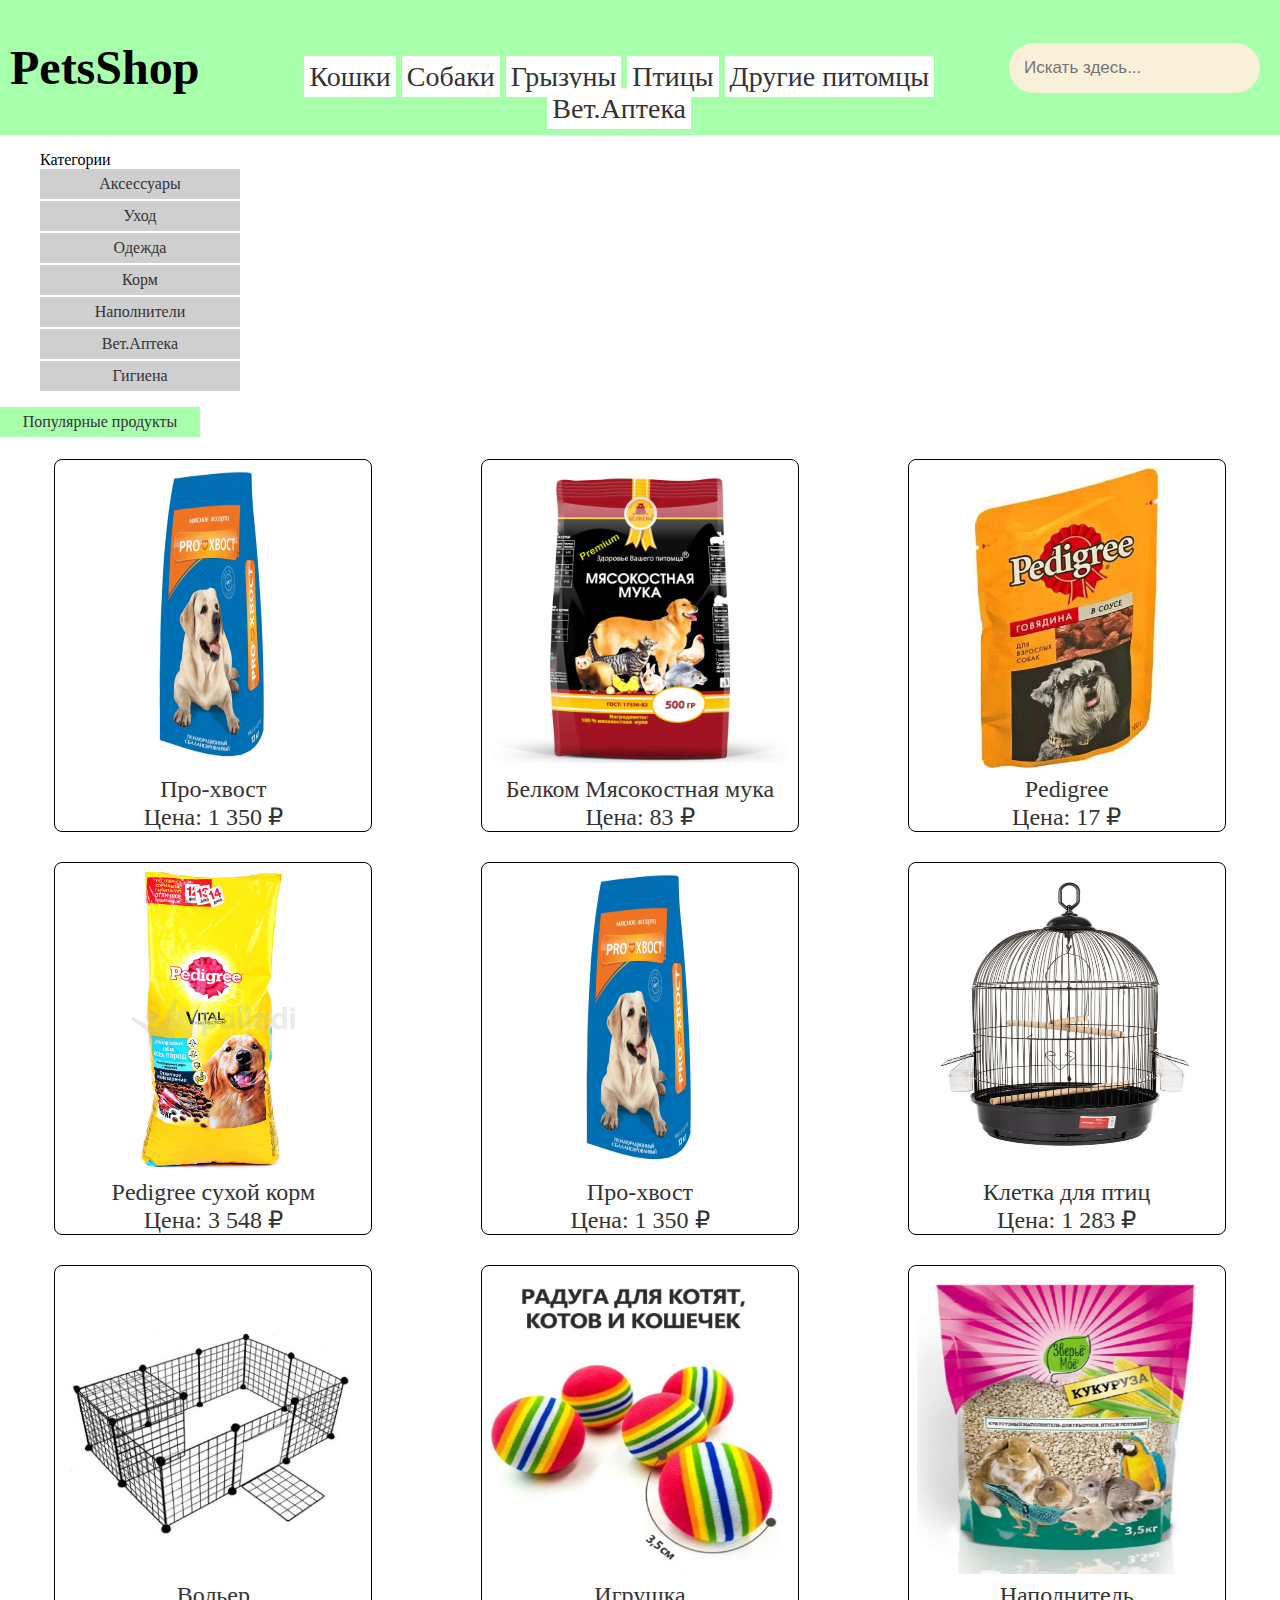
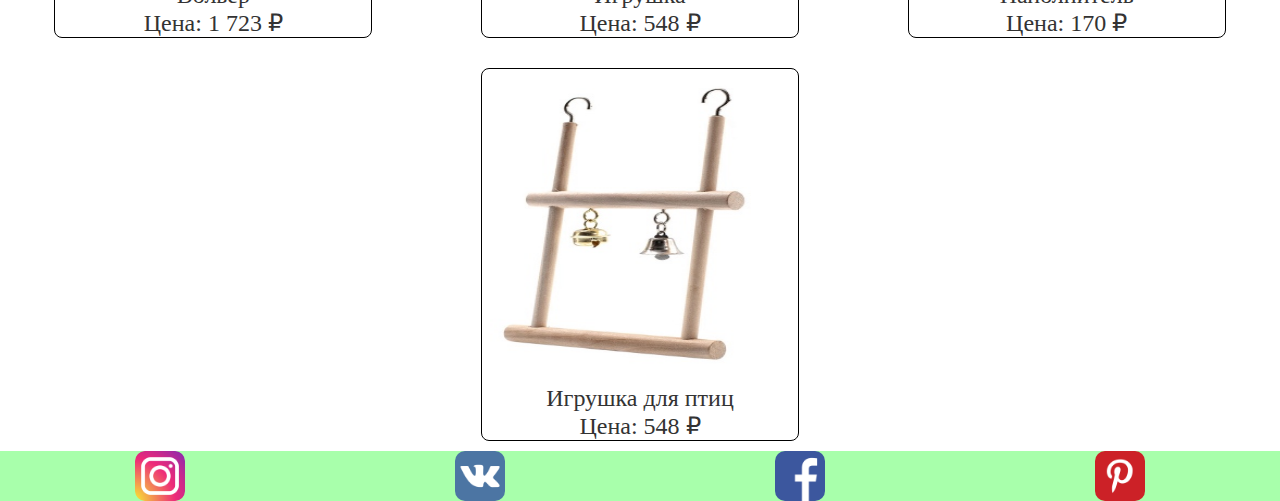
<file: index.html>
<?php
		require 'libs/db.php';
?>

<!DOCTYPE html>
<html lang="en">
<head>
<title>Цветик</title>
	<meta charset="UTF-8">
  <link rel="stylesheet" href="style.css">

  <script src="https://ajax.googleapis.com/ajax/libs/jquery/1.12.4/jquery.min.js"></script>

  <script type="text/javascript">
	jQuery(document).ready(function($){  
$('#slow_nav  ul li').hover(
            function () {
                $('ul', this).stop().slideDown(400);
            }, 
            function () {
                $('ul', this).stop().slideUp(400);            
            }
        );
});
</script>



  </head>
<body>

	<header>

				<div class="textcontainer">
					<span class="particletext confetti"><b>PetsShop</b></span>
					<script src='animation.js'></script>
				</div>

				<div>
	<nav id="slow_nav">
    		<ul>
    		<li>
		        <a href="cat.html">Кошки</a>
		        <a href="dog.html">Собаки</a>
		        <a href="rodents.html">Грызуны</a>
		        <a href="birds.html">Птицы</a>
		        <a href="#">Другие питомцы</a>
		        <a href="VetApteka.html">Вет.Аптека</a>
		    </li>
		</ul>
		            
	</div>
					
					<form>
  						<input type="text" a href="exit.php" placeholder="Искать здесь...">
	</header>
<content>

	<div class="left_menu">

<ul class="menu1">
	<p class = "Kat">Категории</p>
<li class="li1"><a href="Sheets/page1.html" class="mainmenu1">Аксессуары</a></li>
<li class="li1"><a href="Sheets/page2.html" class="mainmenu1">Уход</a></li>
<li class="li1"><a href="Sheets/page3.html" class="mainmenu1">Одежда</a></li>
<li class="li1"><a href="Sheets/page4.html" class="mainmenu1">Корм</a></li>
<li class="li1"><a href="Sheets/page5.html" class="mainmenu1">Наполнители</a></li>
<li class="li1"><a href="Sheets/page5.html" class="mainmenu1">Вет.Аптека</a></li>
<li class="li1"><a href="Sheets/page5.html" class="mainmenu1">Гигиена</a></li>
</ul>
</div>


	




<li class="li2"><a href="" class="mainmenu1">Популярные продукты</a></li>
	<div class="content" >
		<a class="content_a" ><img class="content_Gypsophiles1" src="images/GlTovar1.png"><p align="center" class="content_text_flowers">Про-хвост <br>Цена: 1 350 ₽</p></a>

		<a  class="content_a"><img class="content_Gypsophiles1" src="images/GlTovar2.jpg"><p align="center" class="content_text_flowers">Белком Мясокостная мука<br>Цена: 83 ₽</p></a>

		<a  class="content_a"><img class="content_Gypsophiles1" src="images/GlTovar3.jpg"><p align="center" class="content_text_flowers">Pedigree <br>Цена: 17 ₽ </p></a>

		<a class="content_a"> <img class="content_Gypsophiles1" src="images/GlTovar4.jpg"><p align="center" class="content_text_flowers">Pedigree сухой корм <br>Цена: 3 548 ₽</p></a>
		<a class="content_a" ><img class="content_Gypsophiles1" src="images/GlTovar1.png"><p align="center" class="content_text_flowers">Про-хвост <br>Цена: 1 350 ₽</p></a>

		<a  class="content_a"><img class="content_Gypsophiles1" src="images/КлеткаП.jpg"><p align="center" class="content_text_flowers">Клетка для птиц<br>Цена: 1 283 ₽</p></a>

		<a  class="content_a"><img class="content_Gypsophiles1" src="images/ВольерС.jpg"><p align="center" class="content_text_flowers">Вольер <br>Цена: 1 723 ₽ </p></a>

		<a class="content_a"> <img class="content_Gypsophiles1" src="images/ИгрушкаК.jpg"><p align="center" class="content_text_flowers">Игрушка<br>Цена: 548 ₽</p></a>

		<a  class="content_a"><img class="content_Gypsophiles1" src="images/НаполнительГ.jpg"><p align="center" class="content_text_flowers">Наполнитель <br>Цена: 170 ₽ </p></a>

		<a class="content_a"> <img class="content_Gypsophiles1" src="images/ИгрушкаП.jpg"><p align="center" class="content_text_flowers">Игрушка для птиц <br>Цена: 548 ₽</p></a>

</content>
	<footer>
			<div class="content">
				<img class="content_img2" src="images/instagram.png">
				<img class="content_img3" src="images/Vkontakte.png">
				<img class="content_img4" src="images/facebook.png">
				<img class="content_img5" src="images/pinterest.png">
			</div>
	</footer>
</body>
</html>
</file>
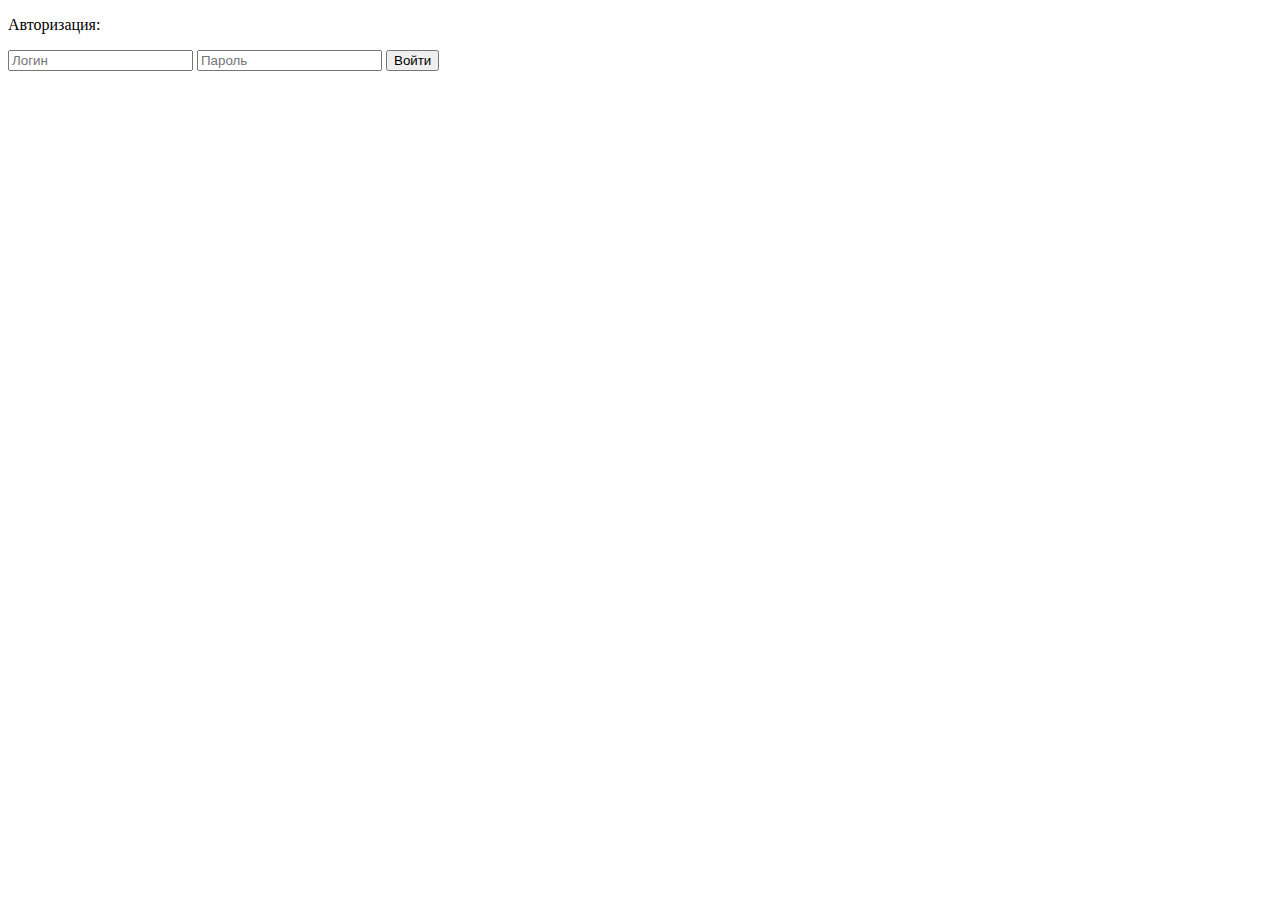
<file: avtadministrator.html>
<!DOCTYPE html>
<html>
<head>
<title>Страница</title>
<meta charset="utf-8">
</head>
<body>
<p>Авторизация:</p>
<form action="Vxod.php" method="post">
  <input name="login" placeholder="Логин">
  <input type="password" name="password" placeholder="Пароль">
  <input type="submit" value="Войти">
</form>
</body>
</html>
</file>
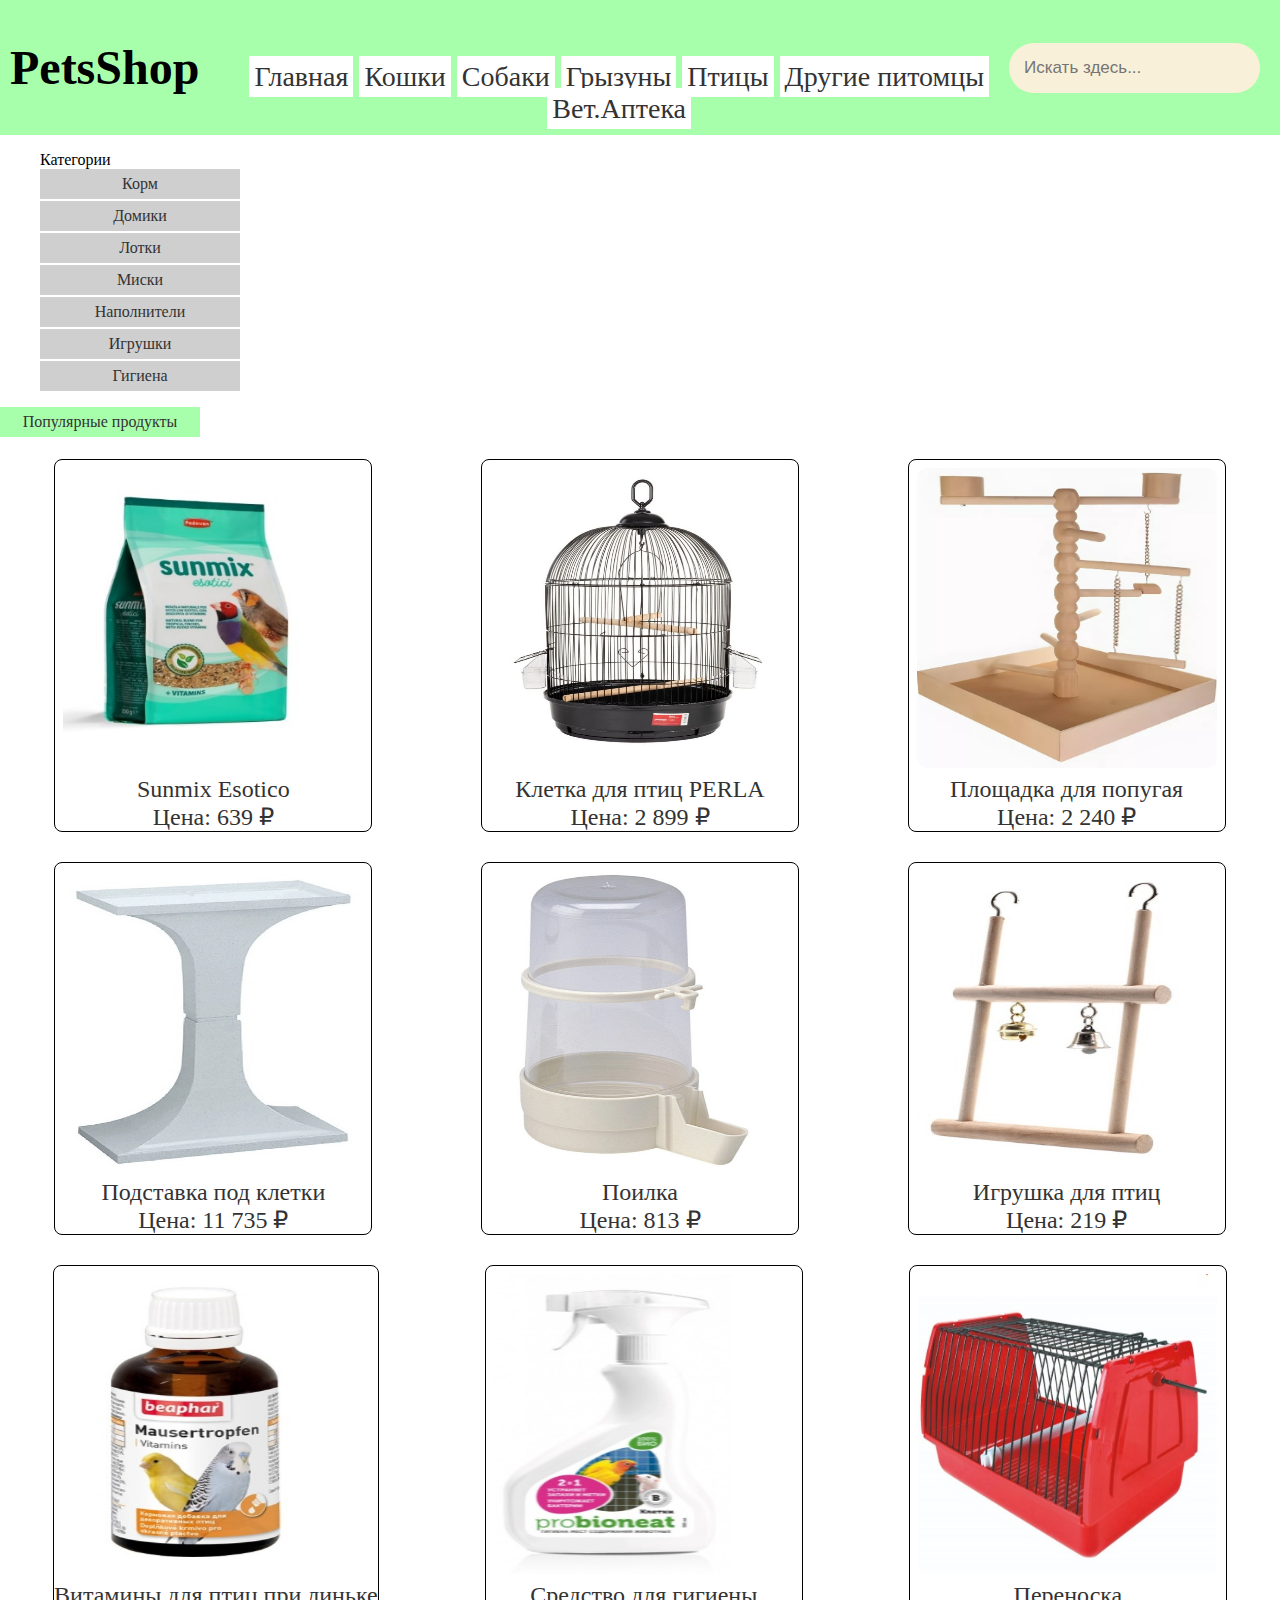
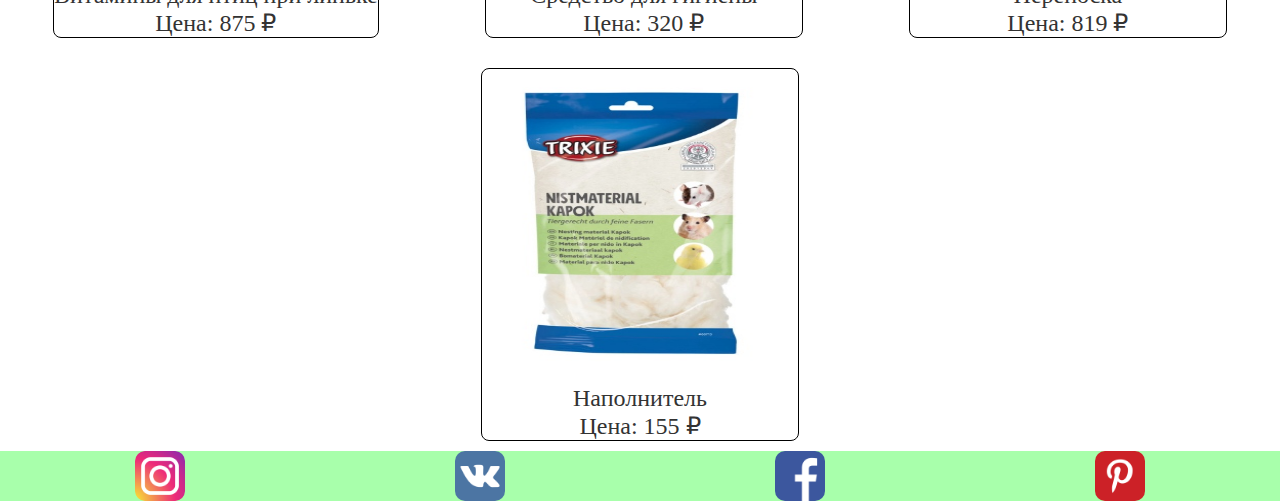
<file: birds.html>
<?php
		require 'libs/db.php';
?>

<!DOCTYPE html>
<html lang="en">
<head>
	<meta name="viewport" content="width=1920" >
<title>Цветик</title>
	<meta charset="UTF-8">
  <link rel="stylesheet" href="style.css">

  <script src="https://ajax.googleapis.com/ajax/libs/jquery/1.12.4/jquery.min.js"></script>

  <script type="text/javascript">
	jQuery(document).ready(function($){  
$('#slow_nav  ul li').hover(
            function () {
                $('ul', this).stop().slideDown(400);
            }, 
            function () {
                $('ul', this).stop().slideUp(400);            
            }
        );
});
</script>



  </head>
<body>

	<header>

				<div class="textcontainer">
					<span class="particletext confetti"><b>PetsShop</b></span>
					<script src='animation.js'></script>
				</div>

				<div>
	<nav id="slow_nav">
    		<ul>
    		<li>
    			<a href="index.html">Главная</a>
		        <a href="cat.html">Кошки</a>
		        <a href="dog.html">Собаки</a>
		        <a href="rodents.html">Грызуны</a>
		        <a href="birds.html">Птицы</a>
		        <a href="#">Другие питомцы</a>
		        <a href="VetApteka.html">Вет.Аптека</a>
		    </li>
		</ul>
		            
	</div>
					
					<form>
  						<input type="text" a href="exit.php" placeholder="Искать здесь...">
	</header>
<content>

	<div class="left_menu">

<ul class="menu1">
	<p class = "Kat">Категории</p>
<li class="li1"><a href="Sheets/page1.html" class="mainmenu1">Корм</a></li>
<li class="li1"><a href="Sheets/page2.html" class="mainmenu1">Домики</a></li>
<li class="li1"><a href="Sheets/page3.html" class="mainmenu1">Лотки</a></li>
<li class="li1"><a href="Sheets/page4.html" class="mainmenu1">Миски</a></li>
<li class="li1"><a href="Sheets/page5.html" class="mainmenu1">Наполнители</a></li>
<li class="li1"><a href="Sheets/page5.html" class="mainmenu1">Игрушки</a></li>
<li class="li1"><a href="Sheets/page5.html" class="mainmenu1">Гигиена</a></li>
</ul>
</div>


	




<li class="li2"><a href="" class="mainmenu1">Популярные продукты</a></li>
	<div class="content" >
		<a class="content_a" ><img class="content_Gypsophiles1" src="images/КормП.jpg"><p align="center" class="content_text_flowers">Sunmix Esotico<br>Цена: 639 ₽</p></a>

		<a  class="content_a"><img class="content_Gypsophiles1" src="images/КлеткаП.jpg"><p align="center" class="content_text_flowers">Клетка для птиц PERLA<br>Цена: 2 899 ₽</p></a>

		<a  class="content_a"><img class="content_Gypsophiles1" src="images/СтендП.jpg"><p align="center" class="content_text_flowers">Площадка для попугая <br>Цена: 2 240 ₽ </p></a>

		<a class="content_a"> <img class="content_Gypsophiles1" src="images/ПодставкаП.jpg"><p align="center" class="content_text_flowers">Подставка под клетки <br>Цена: 11 735 ₽</p></a>

		<a class="content_a" ><img class="content_Gypsophiles1" src="images/МискаП.jpg"><p align="center" class="content_text_flowers">Поилка <br>Цена: 813 ₽</p></a>

		<a  class="content_a"><img class="content_Gypsophiles1" src="images/ИгрушкаП.jpg"><p align="center" class="content_text_flowers">Игрушка для птиц<br>Цена: 219 ₽</p></a>

		<a  class="content_a"><img class="content_Gypsophiles1" src="images/ВитаминыП.jpg"><p align="center" class="content_text_flowers">Витамины для птиц при линьке <br>Цена: 875 ₽ </p></a>

		<a class="content_a"> <img class="content_Gypsophiles1" src="images/ГигиенаП.jpg"><p align="center" class="content_text_flowers">Средство для гигиены<br>Цена: 320 ₽</p></a>

		<a  class="content_a"><img class="content_Gypsophiles1" src="images/ПереноскаП.jpg"><p align="center" class="content_text_flowers">Переноска<br>Цена: 819 ₽ </p></a>

		<a class="content_a"> <img class="content_Gypsophiles1" src="images/НаполнительП.jpg"><p align="center" class="content_text_flowers">Наполнитель <br>Цена: 155 ₽</p></a>

</content>
	<footer>
			<div class="content">
				<img class="content_img2" src="images/instagram.png">
				<img class="content_img3" src="images/Vkontakte.png">
				<img class="content_img4" src="images/facebook.png">
				<img class="content_img5" src="images/pinterest.png">
			</div>
	</footer>
</body>
</html>
</file>
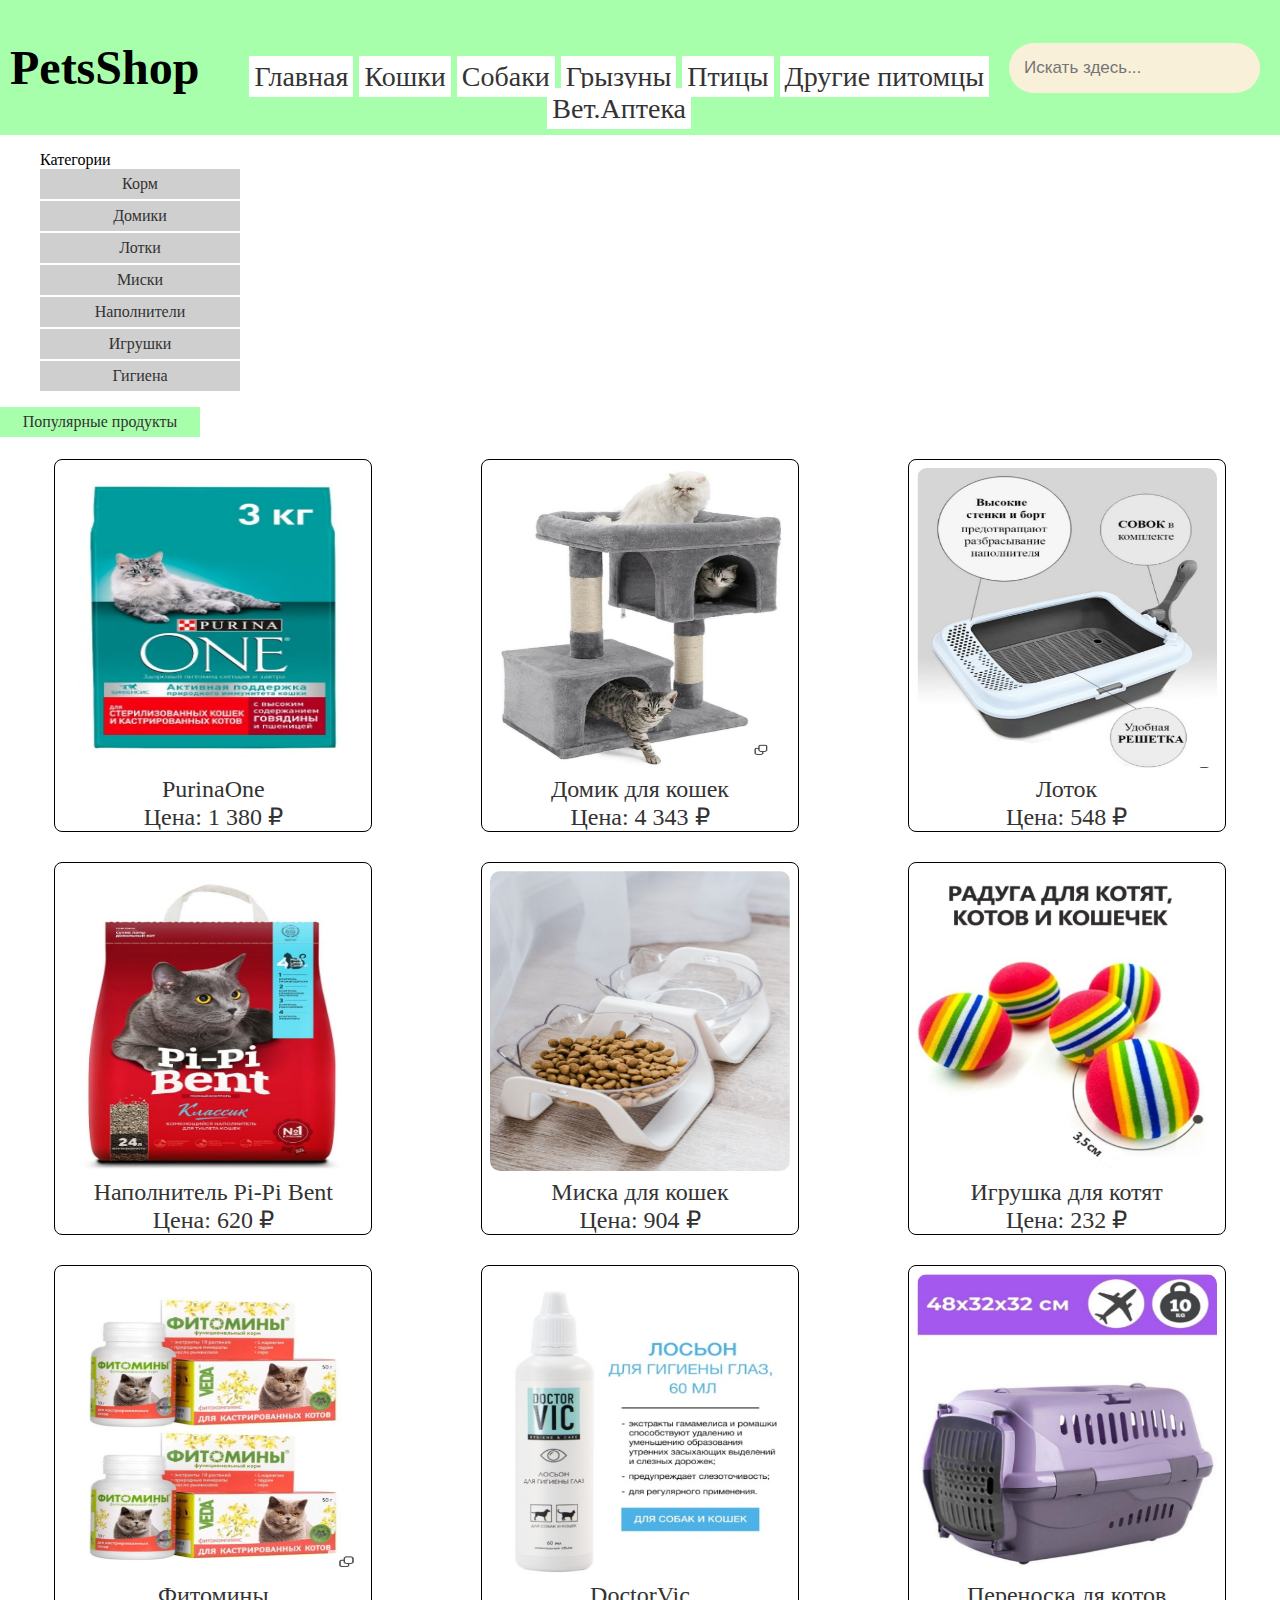
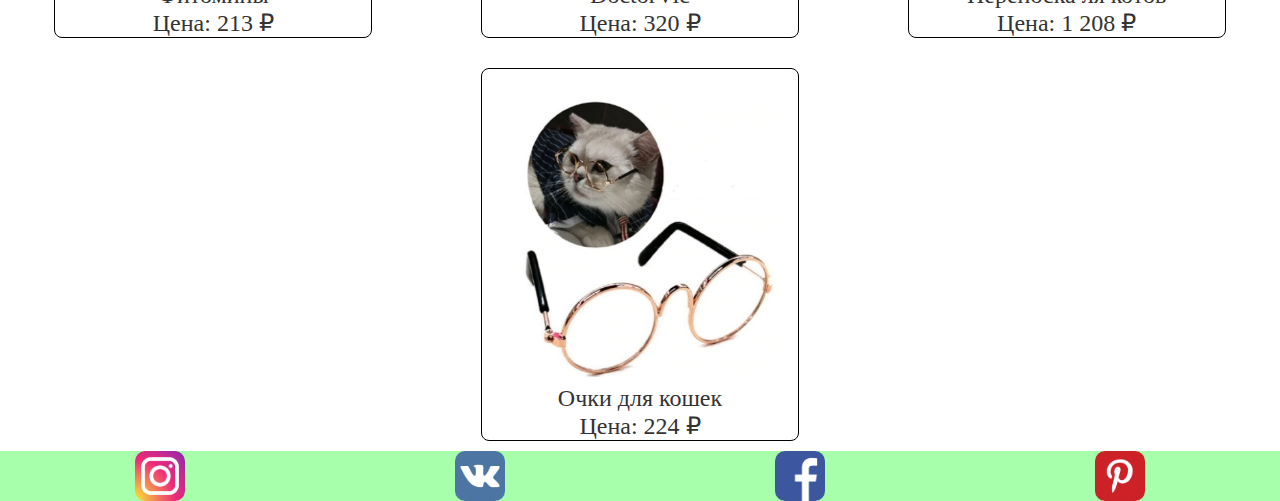
<file: cat.html>
<?php
		require 'libs/db.php';
?>

<!DOCTYPE html>
<html lang="en">
<head>
	<meta name="viewport" content="width=1920" >
<title>Цветик</title>
	<meta charset="UTF-8">
  <link rel="stylesheet" href="style.css">

  <script src="https://ajax.googleapis.com/ajax/libs/jquery/1.12.4/jquery.min.js"></script>

  <script type="text/javascript">
	jQuery(document).ready(function($){  
$('#slow_nav  ul li').hover(
            function () {
                $('ul', this).stop().slideDown(400);
            }, 
            function () {
                $('ul', this).stop().slideUp(400);            
            }
        );
});
</script>



  </head>
<body>

	<header>

				<div class="textcontainer">
					<span class="particletext confetti"><b>PetsShop</b></span>
					<script src='animation.js'></script>
				</div>

				<div>
	<nav id="slow_nav">
    		<ul>
    		<li>
    			<a href="index.html">Главная</a>
		        <a href="cat.html">Кошки</a>
		        <a href="dog.html">Собаки</a>
		        <a href="rodents.html">Грызуны</a>
		        <a href="birds.html">Птицы</a>
		        <a href="#">Другие питомцы</a>
		        <a href="VetApteka.html">Вет.Аптека</a>
		    </li>
		</ul>
		            
	</div>
					
					<form>
  						<input type="text" a href="exit.php" placeholder="Искать здесь...">
	</header>
<content>

	<div class="left_menu">

<ul class="menu1">
	<p class = "Kat">Категории</p>
<li class="li1"><a href="Sheets/page1.html" class="mainmenu1">Корм</a></li>
<li class="li1"><a href="Sheets/page2.html" class="mainmenu1">Домики</a></li>
<li class="li1"><a href="Sheets/page3.html" class="mainmenu1">Лотки</a></li>
<li class="li1"><a href="Sheets/page4.html" class="mainmenu1">Миски</a></li>
<li class="li1"><a href="Sheets/page5.html" class="mainmenu1">Наполнители</a></li>
<li class="li1"><a href="Sheets/page5.html" class="mainmenu1">Игрушки</a></li>
<li class="li1"><a href="Sheets/page5.html" class="mainmenu1">Гигиена</a></li>
</ul>
</div>


	




<li class="li2"><a href="" class="mainmenu1">Популярные продукты</a></li>
	<div class="content" >
		<a class="content_a" ><img class="content_Gypsophiles1" src="images/КормК.jpg"><p align="center" class="content_text_flowers">PurinaOne <br>Цена: 1 380 ₽</p></a>

		<a  class="content_a"><img class="content_Gypsophiles1" src="images/ДомикК.jpg"><p align="center" class="content_text_flowers">Домик для кошек<br>Цена: 4 343 ₽</p></a>

		<a  class="content_a"><img class="content_Gypsophiles1" src="images/ЛотокК.jpg"><p align="center" class="content_text_flowers">Лоток <br>Цена: 548 ₽ </p></a>

		<a class="content_a"> <img class="content_Gypsophiles1" src="images/НаполнительК.jpg"><p align="center" class="content_text_flowers">Наполнитель Pi-Pi Bent <br>Цена: 620 ₽</p></a>

		<a class="content_a" ><img class="content_Gypsophiles1" src="images/МискаК.jpg"><p align="center" class="content_text_flowers">Миска для кошек <br>Цена: 904 ₽</p></a>

		<a  class="content_a"><img class="content_Gypsophiles1" src="images/ИгрушкаК.jpg"><p align="center" class="content_text_flowers">Игрушка для котят<br>Цена: 232 ₽</p></a>

		<a  class="content_a"><img class="content_Gypsophiles1" src="images/ВитаминыК.jpg"><p align="center" class="content_text_flowers">Фитомины <br>Цена: 213 ₽ </p></a>

		<a class="content_a"> <img class="content_Gypsophiles1" src="images/ГигиенаК.jpg"><p align="center" class="content_text_flowers">DoctorVic<br>Цена: 320 ₽</p></a>

		<a  class="content_a"><img class="content_Gypsophiles1" src="images/ПереноскаК.jpg"><p align="center" class="content_text_flowers">Переноска ля котов <br>Цена: 1 208 ₽ </p></a>

		<a class="content_a"> <img class="content_Gypsophiles1" src="images/АксессуарК.jpg"><p align="center" class="content_text_flowers">Очки для кошек <br>Цена: 224 ₽</p></a>

</content>
	<footer>
			<div class="content">
				<img class="content_img2" src="images/instagram.png">
				<img class="content_img3" src="images/Vkontakte.png">
				<img class="content_img4" src="images/facebook.png">
				<img class="content_img5" src="images/pinterest.png">
			</div>
	</footer>
</body>
</html>
</file>
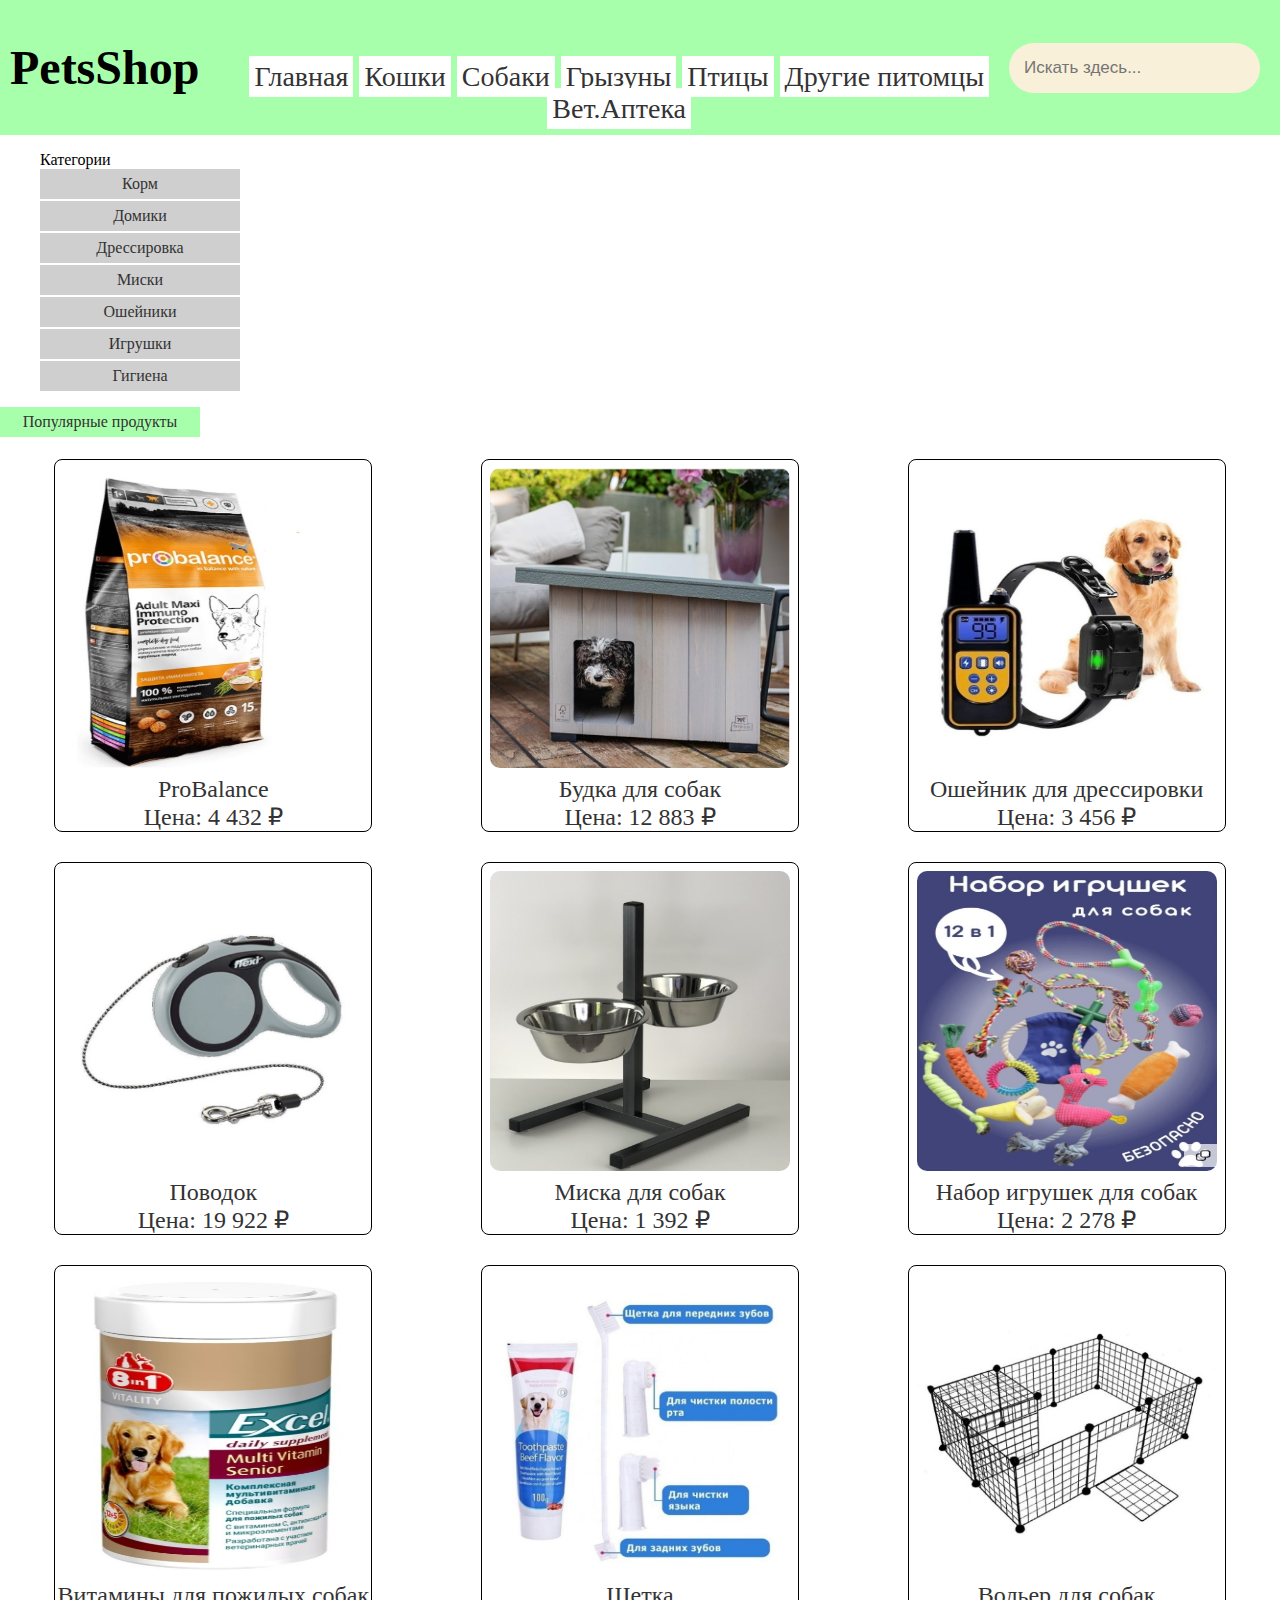
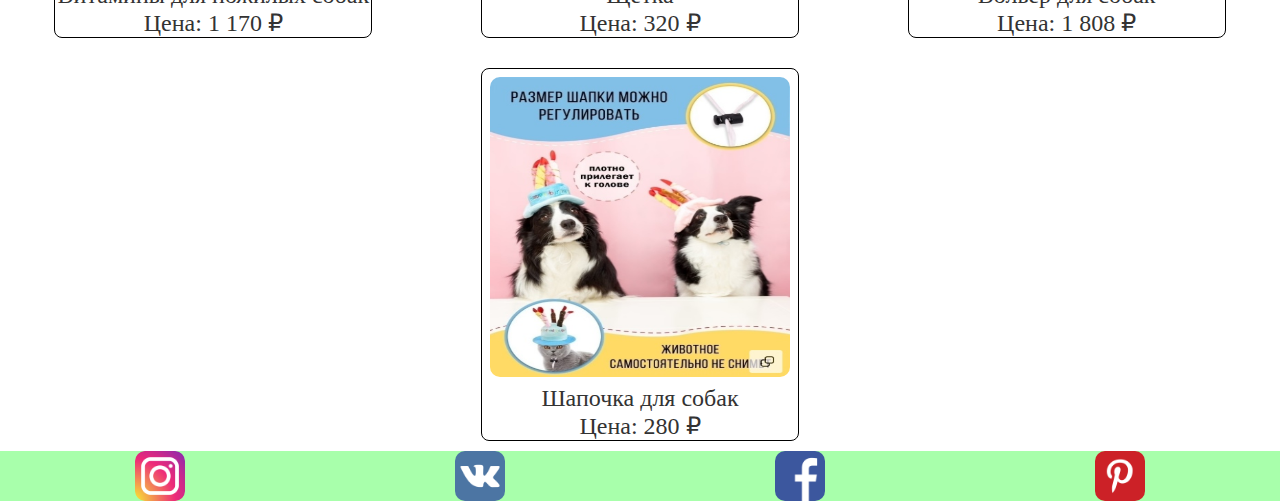
<file: dog.html>
<?php
		require 'libs/db.php';
?>

<!DOCTYPE html>
<html lang="en">
<head>
	<meta name="viewport" content="width=1920" >
<title>Цветик</title>
	<meta charset="UTF-8">
  <link rel="stylesheet" href="style.css">

  <script src="https://ajax.googleapis.com/ajax/libs/jquery/1.12.4/jquery.min.js"></script>

  <script type="text/javascript">
	jQuery(document).ready(function($){  
$('#slow_nav  ul li').hover(
            function () {
                $('ul', this).stop().slideDown(400);
            }, 
            function () {
                $('ul', this).stop().slideUp(400);            
            }
        );
});
</script>



  </head>
<body>

	<header>

				<div class="textcontainer">
					<span class="particletext confetti"><b>PetsShop</b></span>
					<script src='animation.js'></script>
				</div>

				<div>
	<nav id="slow_nav">
    		<ul>
    		<li>
    			<a href="index.html">Главная</a>
		        <a href="cat.html">Кошки</a>
		        <a href="dog.html">Собаки</a>
		        <a href="rodents.html">Грызуны</a>
		        <a href="birds.html">Птицы</a>
		        <a href="#">Другие питомцы</a>
		        <a href="VetApteka.html">Вет.Аптека</a>
		    </li>
		</ul>
		            
	</div>
					
					<form>
  						<input type="text" a href="exit.php" placeholder="Искать здесь...">
	</header>
<content>

	<div class="left_menu">

<ul class="menu1">
	<p class = "Kat">Категории</p>
<li class="li1"><a href="Sheets/page1.html" class="mainmenu1">Корм</a></li>
<li class="li1"><a href="Sheets/page2.html" class="mainmenu1">Домики</a></li>
<li class="li1"><a href="Sheets/page3.html" class="mainmenu1">Дрессировка</a></li>
<li class="li1"><a href="Sheets/page4.html" class="mainmenu1">Миски</a></li>
<li class="li1"><a href="Sheets/page5.html" class="mainmenu1">Ошейники</a></li>
<li class="li1"><a href="Sheets/page5.html" class="mainmenu1">Игрушки</a></li>
<li class="li1"><a href="Sheets/page5.html" class="mainmenu1">Гигиена</a></li>
</ul>
</div>


	




<li class="li2"><a href="" class="mainmenu1">Популярные продукты</a></li>
	<div class="content" >
		<a class="content_a" ><img class="content_Gypsophiles1" src="images/КормС.jpg"><p align="center" class="content_text_flowers">ProBalance <br>Цена:  4 432 ₽</p></a>

		<a  class="content_a"><img class="content_Gypsophiles1" src="images/БудкаС.jpg"><p align="center" class="content_text_flowers">Будка для собак<br>Цена: 12 883 ₽</p></a>

		<a  class="content_a"><img class="content_Gypsophiles1" src="images/ОшейникС.jpg"><p align="center" class="content_text_flowers">Ошейник для дрессировки <br>Цена: 3 456 ₽ </p></a>

		<a class="content_a"> <img class="content_Gypsophiles1" src="images/ПоводокС.jpg"><p align="center" class="content_text_flowers">Поводок <br>Цена: 19 922 ₽</p></a>

		<a class="content_a" ><img class="content_Gypsophiles1" src="images/МискаС.jpg"><p align="center" class="content_text_flowers">Миска для собак <br>Цена: 1 392 ₽</p></a>

		<a  class="content_a"><img class="content_Gypsophiles1" src="images/ИгрушкаС.jpg"><p align="center" class="content_text_flowers">Набор игрушек для собак<br>Цена: 2 278 ₽</p></a>

		<a  class="content_a"><img class="content_Gypsophiles1" src="images/ВитаминыС.jpg"><p align="center" class="content_text_flowers">Витамины для пожилых собак <br>Цена: 1 170 ₽ </p></a>

		<a class="content_a"> <img class="content_Gypsophiles1" src="images/ГигиенаС.jpg"><p align="center" class="content_text_flowers">Щетка<br>Цена: 320 ₽</p></a>

		<a  class="content_a"><img class="content_Gypsophiles1" src="images/ВольерС.jpg"><p align="center" class="content_text_flowers">Вольер для собак <br>Цена: 1 808 ₽ </p></a>

		<a class="content_a"> <img class="content_Gypsophiles1" src="images/АксессуарС.jpg"><p align="center" class="content_text_flowers">Шапочка для собак <br>Цена: 280 ₽</p></a>

</content>
	<footer>
			<div class="content">
				<img class="content_img2" src="images/instagram.png">
				<img class="content_img3" src="images/Vkontakte.png">
				<img class="content_img4" src="images/facebook.png">
				<img class="content_img5" src="images/pinterest.png">
			</div>
	</footer>
</body>
</html>
</file>
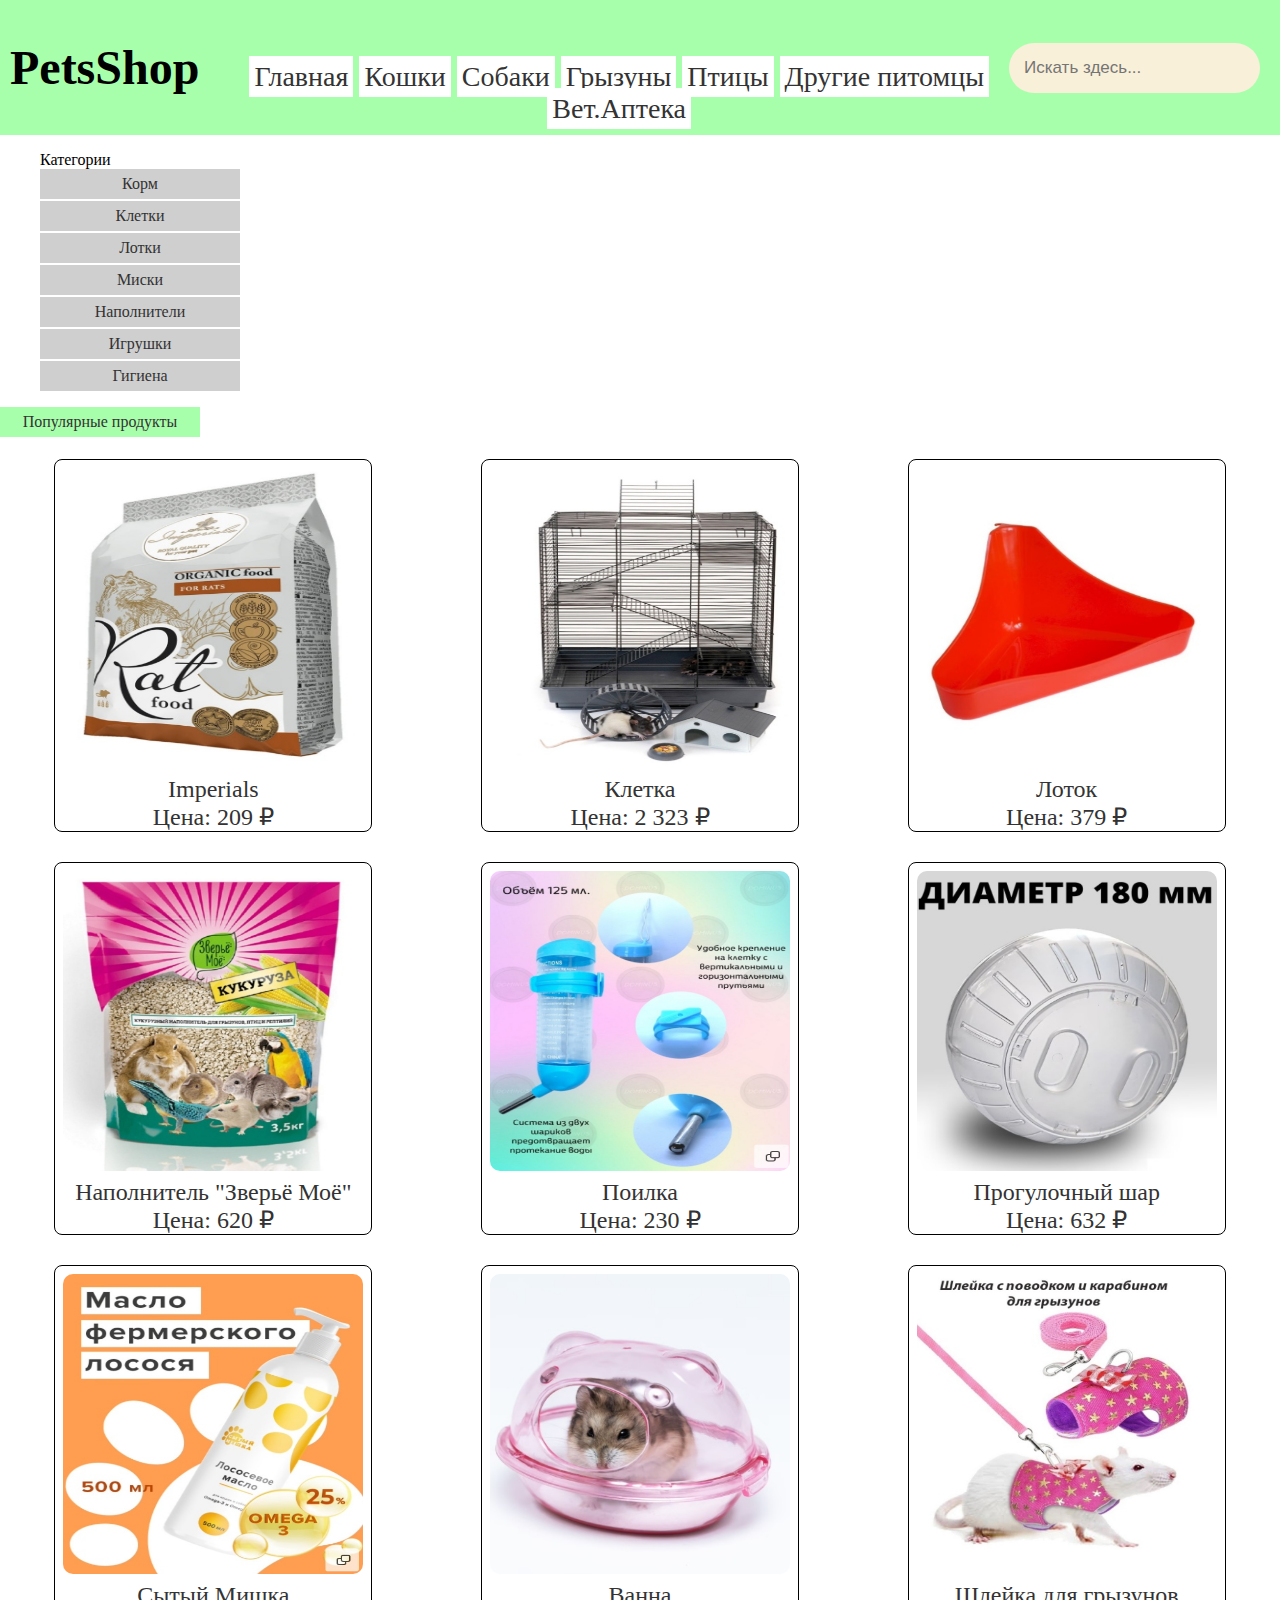
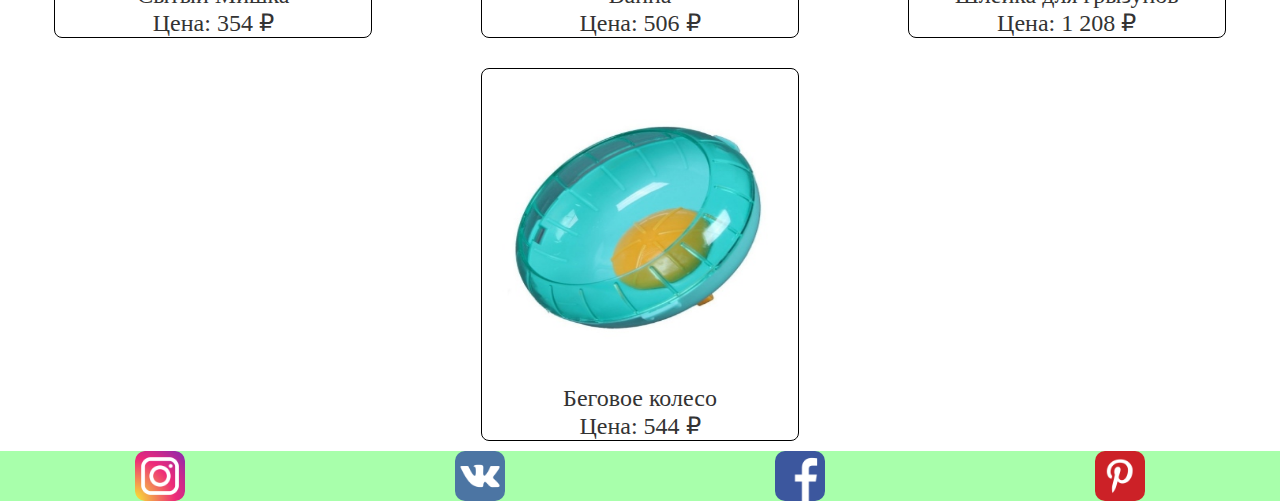
<file: rodents.html>
<?php
		require 'libs/db.php';
?>

<!DOCTYPE html>
<html lang="en">
<head>
	<meta name="viewport" content="width=1920" >
<title>Цветик</title>
	<meta charset="UTF-8">
  <link rel="stylesheet" href="style.css">

  <script src="https://ajax.googleapis.com/ajax/libs/jquery/1.12.4/jquery.min.js"></script>

  <script type="text/javascript">
	jQuery(document).ready(function($){  
$('#slow_nav  ul li').hover(
            function () {
                $('ul', this).stop().slideDown(400);
            }, 
            function () {
                $('ul', this).stop().slideUp(400);            
            }
        );
});
</script>



  </head>
<body>

	<header>

				<div class="textcontainer">
					<span class="particletext confetti"><b>PetsShop</b></span>
					<script src='animation.js'></script>
				</div>

				<div>
	<nav id="slow_nav">
    		<ul>
    		<li>
    			<a href="index.html">Главная</a>
		        <a href="cat.html">Кошки</a>
		        <a href="dog.html">Собаки</a>
		        <a href="rodents.html">Грызуны</a>
		        <a href="birds.html">Птицы</a>
		        <a href="#">Другие питомцы</a>
		        <a href="VetApteka.html">Вет.Аптека</a>
		    </li>
		</ul>
		            
	</div>
					
					<form>
  						<input type="text" a href="exit.php" placeholder="Искать здесь...">
	</header>
<content>

	<div class="left_menu">

<ul class="menu1">
	<p class = "Kat">Категории</p>
<li class="li1"><a href="Sheets/page1.html" class="mainmenu1">Корм</a></li>
<li class="li1"><a href="Sheets/page2.html" class="mainmenu1">Клетки</a></li>
<li class="li1"><a href="Sheets/page3.html" class="mainmenu1">Лотки</a></li>
<li class="li1"><a href="Sheets/page4.html" class="mainmenu1">Миски</a></li>
<li class="li1"><a href="Sheets/page5.html" class="mainmenu1">Наполнители</a></li>
<li class="li1"><a href="Sheets/page5.html" class="mainmenu1">Игрушки</a></li>
<li class="li1"><a href="Sheets/page5.html" class="mainmenu1">Гигиена</a></li>
</ul>
</div>


	




<li class="li2"><a href="" class="mainmenu1">Популярные продукты</a></li>
	<div class="content" >
		<a class="content_a" ><img class="content_Gypsophiles1" src="images/КормГ.jpg"><p align="center" class="content_text_flowers">Imperials <br>Цена: 209 ₽</p></a>

		<a  class="content_a"><img class="content_Gypsophiles1" src="images/КлеткаГ.jpg"><p align="center" class="content_text_flowers">Клетка<br>Цена: 2 323 ₽</p></a>

		<a  class="content_a"><img class="content_Gypsophiles1" src="images/ЛотокГ.jpg"><p align="center" class="content_text_flowers">Лоток <br>Цена: 379 ₽ </p></a>

		<a class="content_a"> <img class="content_Gypsophiles1" src="images/НаполнительГ.jpg"><p align="center" class="content_text_flowers">Наполнитель "Зверьё Моё" <br>Цена: 620 ₽</p></a>

		<a class="content_a" ><img class="content_Gypsophiles1" src="images/МискаГ.jpg"><p align="center" class="content_text_flowers">Поилка <br>Цена: 230 ₽</p></a>

		<a  class="content_a"><img class="content_Gypsophiles1" src="images/ИгрушкаГ.jpg"><p align="center" class="content_text_flowers">Прогулочный шар<br>Цена: 632 ₽</p></a>

		<a  class="content_a"><img class="content_Gypsophiles1" src="images/ВитаминыГ.jpg"><p align="center" class="content_text_flowers">Сытый Мишка <br>Цена: 354 ₽ </p></a>

		<a class="content_a"> <img class="content_Gypsophiles1" src="images/ГигиенаГ.jpg"><p align="center" class="content_text_flowers">Ванна<br>Цена: 506 ₽</p></a>

		<a  class="content_a"><img class="content_Gypsophiles1" src="images/ШлейкаГ.jpg"><p align="center" class="content_text_flowers">Шлейка для грызунов <br>Цена: 1 208 ₽ </p></a>

		<a class="content_a"> <img class="content_Gypsophiles1" src="images/АксессуарГ.jpg"><p align="center" class="content_text_flowers">Беговое колесо <br>Цена: 544 ₽</p></a>

</content>
	<footer>
			<div class="content">
				<img class="content_img2" src="images/instagram.png">
				<img class="content_img3" src="images/Vkontakte.png">
				<img class="content_img4" src="images/facebook.png">
				<img class="content_img5" src="images/pinterest.png">
			</div>
	</footer>
</body>
</html>
</file>
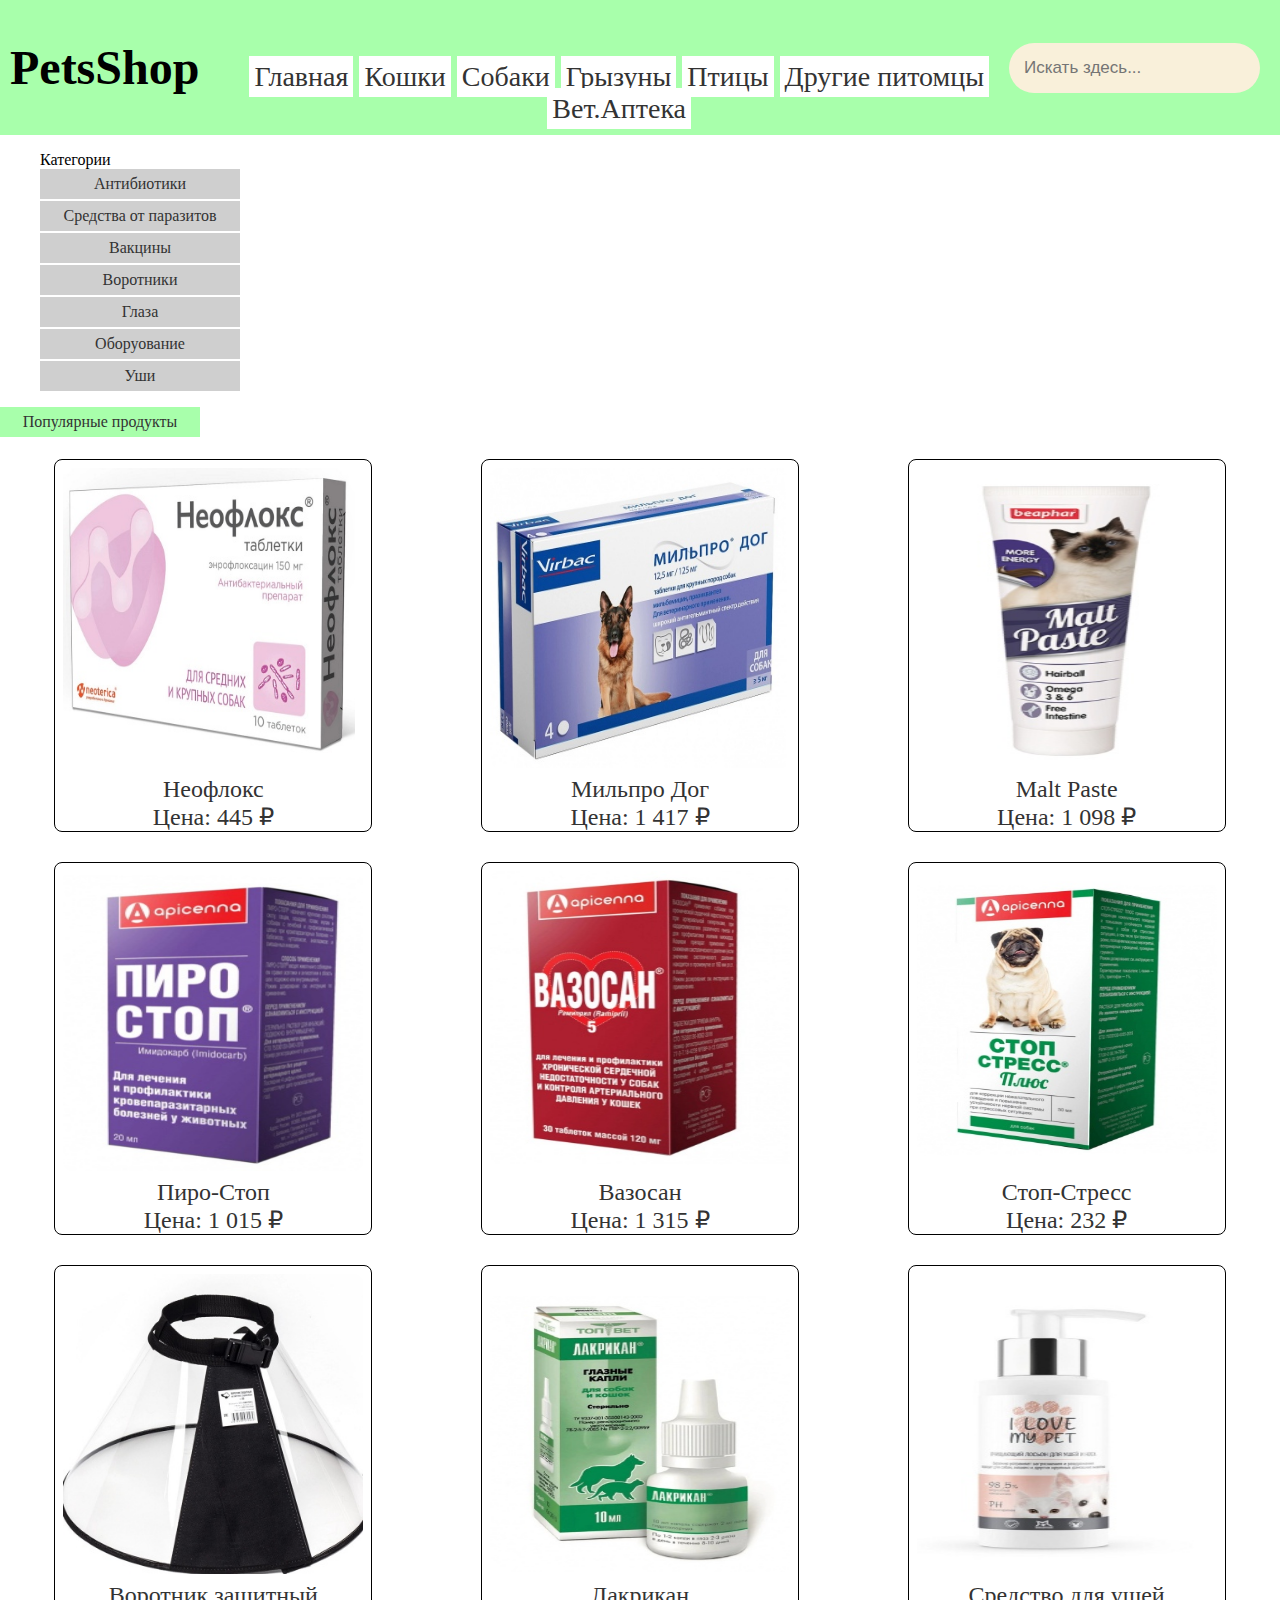
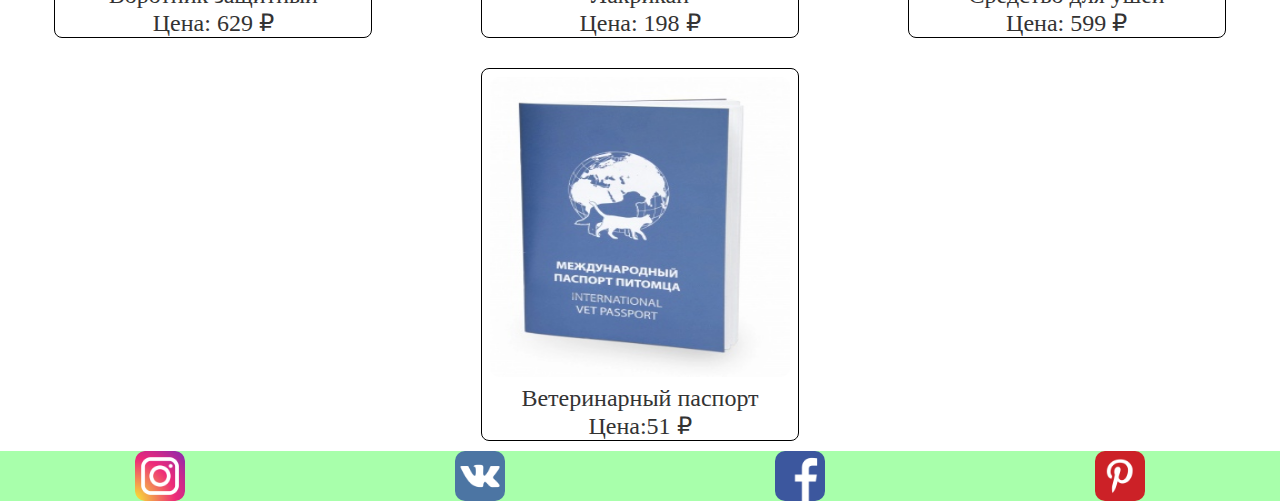
<file: VetApteka.html>
<?php
		require 'libs/db.php';
?>

<!DOCTYPE html>
<html lang="en">
<head>
	<meta name="viewport" content="width=1920" >
<title>Цветик</title>
	<meta charset="UTF-8">
  <link rel="stylesheet" href="style.css">

  <script src="https://ajax.googleapis.com/ajax/libs/jquery/1.12.4/jquery.min.js"></script>

  <script type="text/javascript">
	jQuery(document).ready(function($){  
$('#slow_nav  ul li').hover(
            function () {
                $('ul', this).stop().slideDown(400);
            }, 
            function () {
                $('ul', this).stop().slideUp(400);            
            }
        );
});
</script>



  </head>
<body>

	<header>

				<div class="textcontainer">
					<span class="particletext confetti"><b>PetsShop</b></span>
					<script src='animation.js'></script>
				</div>

				<div>
	<nav id="slow_nav">
    		<ul>
    		<li>
    			<a href="index.html">Главная</a>
		        <a href="cat.html">Кошки</a>
		        <a href="dog.html">Собаки</a>
		        <a href="rodents.html">Грызуны</a>
		        <a href="birds.html">Птицы</a>
		        <a href="#">Другие питомцы</a>
		        <a href="VetApteka.html">Вет.Аптека</a>
		    </li>
		</ul>
		            
	</div>
					
					<form>
  						<input type="text" a href="exit.php" placeholder="Искать здесь...">
	</header>
<content>

	<div class="left_menu">

<ul class="menu1">
	<p class = "Kat">Категории</p>
<li class="li1"><a href="Sheets/page1.html" class="mainmenu1">Антибиотики</a></li>
<li class="li1"><a href="Sheets/page2.html" class="mainmenu1">Средства от паразитов</a></li>
<li class="li1"><a href="Sheets/page3.html" class="mainmenu1">Вакцины</a></li>
<li class="li1"><a href="Sheets/page4.html" class="mainmenu1">Воротники</a></li>
<li class="li1"><a href="Sheets/page5.html" class="mainmenu1">Глаза</a></li>
<li class="li1"><a href="Sheets/page5.html" class="mainmenu1">Оборуование</a></li>
<li class="li1"><a href="Sheets/page5.html" class="mainmenu1">Уши</a></li>
</ul>
</div>


	




<li class="li2"><a href="" class="mainmenu1">Популярные продукты</a></li>
	<div class="content" >
		<a class="content_a" ><img class="content_Gypsophiles1" src="images/Антибиотик.jpg"><p align="center" class="content_text_flowers">Неофлокс <br>Цена: 445 ₽</p></a>

		<a  class="content_a"><img class="content_Gypsophiles1" src="images/Паразит.jpg"><p align="center" class="content_text_flowers">Мильпро Дог<br>Цена: 1 417 ₽</p></a>

		<a  class="content_a"><img class="content_Gypsophiles1" src="images/Шерсть.jpg"><p align="center" class="content_text_flowers">Malt Paste <br>Цена: 1 098 ₽ </p></a>

		<a class="content_a"> <img class="content_Gypsophiles1" src="images/Вакцина.jpg"><p align="center" class="content_text_flowers">Пиро-Стоп <br>Цена: 1 015 ₽</p></a>

		<a class="content_a" ><img class="content_Gypsophiles1" src="images/Сердце.jpg"><p align="center" class="content_text_flowers">Вазосан<br>Цена: 1 315 ₽</p></a>

		<a  class="content_a"><img class="content_Gypsophiles1" src="images/Успокоительное.jpg"><p align="center" class="content_text_flowers">Стоп-Стресс<br>Цена: 232 ₽</p></a>

		<a  class="content_a"><img class="content_Gypsophiles1" src="images/Воротник.jpg"><p align="center" class="content_text_flowers">Воротник защитный <br>Цена: 629 ₽ </p></a>

		<a class="content_a"> <img class="content_Gypsophiles1" src="images/Глаза.jpg"><p align="center" class="content_text_flowers">Лакрикан<br>Цена: 198 ₽</p></a>

		<a  class="content_a"><img class="content_Gypsophiles1" src="images/уши.jpg"><p align="center" class="content_text_flowers">Средство для ушей<br>Цена: 599 ₽ </p></a>

		<a class="content_a"> <img class="content_Gypsophiles1" src="images/Паспорт.jpg"><p align="center" class="content_text_flowers">Ветеринарный паспорт<br>Цена:51 ₽</p></a>

</content>
	<footer>
			<div class="content">
				<img class="content_img2" src="images/instagram.png">
				<img class="content_img3" src="images/Vkontakte.png">
				<img class="content_img4" src="images/facebook.png">
				<img class="content_img5" src="images/pinterest.png">
			</div>
	</footer>
</body>
</html>
</file>
<file: style.css>
html{
height:100%;
}
body {
	background-color: #fff ;
	margin:0px;
	height:100%;
	flex-direction:column;
	min-height: 100%;
  display: grid;
  grid-template-rows: auto 1fr auto;
  width: 100%;
      min-width: 1024px;
      max-width: 1920px;
}

p, h1, h2, h3 { margin:0;}

.wrapper {
	width: 1440px;
	/*border: 1px solid red;*/
}

img {
  border-radius: 10px; 
   }

/*шапка*/
	header {
		display: flex;
		justify-content: space-between;
		align-items: center;
		font-family:Segoe Script ;
		font-size:18pt ;
		padding-left: 10px;
		padding-right: 20px;
		background-color:#a8ffab;
}
/*логотип*/
.textcontainer {
	display: flex;
}
/*настрока Главная, Гипсофилы, Розы, Пионы, поиск*/
.header_nav_a {
	font-family:Garamond;
	font-weight: bold;
	font-size:20pt ;
	text-decoration: none;
	color: black;
	padding-left: 100px;
	padding-right: 50px;
	margin-left: 5px;
	margin-right: 5px;
	padding-bottom: 100px;
}
/*контент*/
	
/*меню (расположение)(одежда, пиджаки, толстовки...)*/
.menu {
	display: flex;
	flex-direction: column;
	width: 450px;
	padding-left: 10px;
	padding-right: 10px;
}
/*фотки с товаром*/
.content {
	display: flex;
	flex-wrap: wrap;
	justify-content: space-around;

}
/*рамка у товаров*/
.content_a {
	display: flex;
	flex-direction: column;
	border: 1px solid #000;
	background: #fff;
    border-radius: 8px;
    margin: 20px;
    margin-bottom: 10px;
}

/*хз что это*/
.content_text {
	display: flex;
	flex-direction: column;
	font-size: 20px;
	margin-left: 50px;
}
/*настройка менюшки (только слово Одежда)*/
.content_text_h2 {
	color: black;
	font-family: Garamond;
	font-size: 30pt;
	margin-top:10pt ;

}
/*настрока менюшки (пиджаки и куртки, толстовки...)*/
.content_text_h3 {
	color: black;
	font-family: Garamond;
	font-size: 15pt;
	margin-top:10pt;
	padding-left:10px;
}
/*хз что это*/
.content_text_p1 {
	color: black;
	padding-top:15px;
	font-family:Garamond;

}
/*настройка размера фоток товара*/
.content_Gypsophiles1 {
	height:300px;
	width:300px;
	margin: 8px;

}

/*настройка текста цен и названия цветов*/
.content_text_flowers{
	font-family:Garamond;
	font-size:18pt;
}

/*настройка логотипа(фото)*/
.content_imglogo {
	height:80px;
	padding-left:5px;
 }
 /*настройка фотки корзина*/
 .content_imgbasket {
	height:50px;
	float:left;
	padding-left:10px;
	padding-bottom:10px;
	padding-top:12px;
 }
 /*настрока фотки пользователь*/
.content_imguser {
	height:50px;
	float:left;
	padding-left:30px;
	padding-bottom:10px;
	padding-top:12px;

 }
/*футер*/
	footer {
	
		
		width: 100%;
		flex: 0 0 auto;
		
		background-color:#a8ffab;
		justify-content: left;

		
		
}

/*настрока фотки инстаграмм*/
.content_img2 {
	height:50px;
	justify-content: left;
 	
}


/*натсройка фотки вконтакте*/
.content_img3 {
	height:50px;
	justify-content: left;
	
 	
}
/*настрока фотки фейсбук*/
.content_img4 {
	height:50px;
	justify-content: left;

}
/*натсрока фотки пинтерест*/
.content_img5 {
	height:50px;
	justify-content: left;
	
}

/*поисковая строка*/
{box-sizing: border-box;}


input {
  border-radius: 42px;
  border: 2px solid #8d8d8d;
  background: #F9F0DA;
  outline: none;
  position: relative;
  transition: .3s linear;
  font-size: 17px;
}


button:before{
  content: "\f002";
  font-family: FontAwesome;
  color: #324b4e;
}



body .textcontainer {
  padding: 40px 0;
  text-align: center;
}
body .particletext {
  text-align: center;
  font-size: 48px;
  position: relative;
}
body .particletext.confetti > .particle {
  opacity: 0;
  position: absolute;
  -webkit-animation: confetti 3s ease-in infinite;
          animation: confetti 3s ease-in infinite;
}
body .particletext.confetti > .particle.c1 {
  background-color: rgba(76, 175, 80, 0.5);
}
body .particletext.confetti > .particle.c2 {
  background-color: rgba(156, 39, 176, 0.5);
}

@-webkit-keyframes confetti {
  0% {
    opacity: 0;
    -webkit-transform: translateY(0%) rotate(0deg);
            transform: translateY(0%) rotate(0deg);
  }
  10% {
    opacity: 1;
  }
  35% {
    -webkit-transform: translateY(-800%) rotate(270deg);
            transform: translateY(-800%) rotate(270deg);
  }
  80% {
    opacity: 1;
  }
  100% {
    opacity: 0;
    -webkit-transform: translateY(2000%) rotate(1440deg);
            transform: translateY(2000%) rotate(1440deg);
  }
}
@keyframes confetti {
  0% {
    opacity: 0;
    -webkit-transform: translateY(0%) rotate(0deg);
            transform: translateY(0%) rotate(0deg);
  }
  10% {
    opacity: 1;
  }
  35% {
    -webkit-transform: translateY(-800%) rotate(270deg);
            transform: translateY(-800%) rotate(270deg);
  }
  80% {
    opacity: 1;
  }
  100% {
    opacity: 0;
    -webkit-transform: translateY(2000%) rotate(1440deg);
            transform: translateY(2000%) rotate(1440deg);
  }
}

#slow_nav > ul{
    
    margin:25px auto 0;
}
 
#slow_nav > ul > li{
    list-style: none;
    display: inline-block;
    position:relative;
    padding:0;
}
 
#slow_nav a{text-decoration:none;}
 
#slow_nav > ul > li > a{
    font-size:28px;
    padding:5px;
    background-color:#fff;
    color:#333;
}
 
#slow_nav li ul{
    position:absolute;
    list-style:none;
    text-align:center;
    top:15px;
    font-size:24px;
    left:0;
    margin:0;
    padding:0;
    display:none;
}
 
#slow_nav li ul li{
    background-color:#fff;
    border-bottom:1px solid #888;
}
 
#slow_nav li ul li:last-child{
    border-bottom:none;
}
 
#slow_nav li ul li a{
    padding:5px 12px;
    color:#333;
    display:block;
}
 
#slow_nav li ul li:hover{
    background-color:#bbbbbb;
}
 
#slow_nav li ul li:first-child{
    margin-top:25px;
    position:relative;
}
 
#slow_nav li ul li:first-child:before{
    content:'';
    position:absolute;
    width:1px;
    height:1px;
    border:5px solid transparent;
    border-bottom-color:#333;
    left:10px;
    top:-10px;
}

li{
	list-style: none;
}
nav{
	text-align: center;
	font-family:Segoe Script;
	font-size:18pt ;
	padding-left: 10px;
	padding-right: 20px;
	margin-top: 50px;
}
a{
	text-decoration: none;
	color: #333;
}

* {box-sizing: border-box}

/* Add padding to containers */
.container {
  padding: 16px;
}

/* Full-width input fields */
input[type=text], input[type=password] { 
  padding: 15px;
  display: inline-block;
  border: none;
  background: #F9F0DA;
}

input[type=text]:focus, input[type=password]:focus {
  background-color: #ddd;
  outline: none;
}

/* Overwrite default styles of hr */
hr {
  border: 1px solid #f1f1f1;
  margin-bottom: 25px;
}

/* Set a style for the submit/register button */
.registerbtn {
  background-color: #4CAF50;
  color: white;
  padding: 16px 20px;
  margin: 8px 0;
  border: none;
  cursor: pointer;
  width: 100%;
  opacity: 0.9;
}

.registerbtn:hover {
  opacity:1;
}

/* Set a grey background color and center the text of the "sign in" section */
.signin {
  background-color: #f1f1f1;
  text-align: center;
}

table {
font-family: Segoe Script ;
font-size: 24px;
border-collapse: collapse;
text-align: center;
}
th, td:first-child {
background: #d97a75;
color: black;
padding: 10px 20px;
}
th, td {
border-style: solid;
border-width: 0 1px 1px 0;
border-color: black;
}
td {
background: #e3a19d;
}
th:first-child, td:first-child {
text-align: left;
}

#dab{
	font-size: 25px;
	margin: 10px;
}


.li1 {
text-decoration: none;
background: #CFCFCF; /*Цвет фона пункта меню*/
color: #fff; /*Цвет текста пункта меню*/
text-align: center; /*Текст по центру по горизонтали*/
display: block;
width: 200px; /*Ширина пункта меню*/
height: 30px; /*Высота пункта меню*/
line-height: 30px; /*Высота строки*/
margin-bottom: 2px; /*Отступ снизу от каждого пункта меню*/
}

.li2 {
text-decoration: none;
background: #a8ffab; /*Цвет фона пункта меню*/
color: #000; /*Цвет текста пункта меню*/
text-align: center; /*Текст по центру по горизонтали*/
display: block;
width: 200px; /*Ширина пункта меню*/
height: 30px; /*Высота пункта меню*/
line-height: 30px; /*Высота строки*/
margin-bottom: 2px; /*Отступ снизу от каждого пункта меню*/
}
</file>
